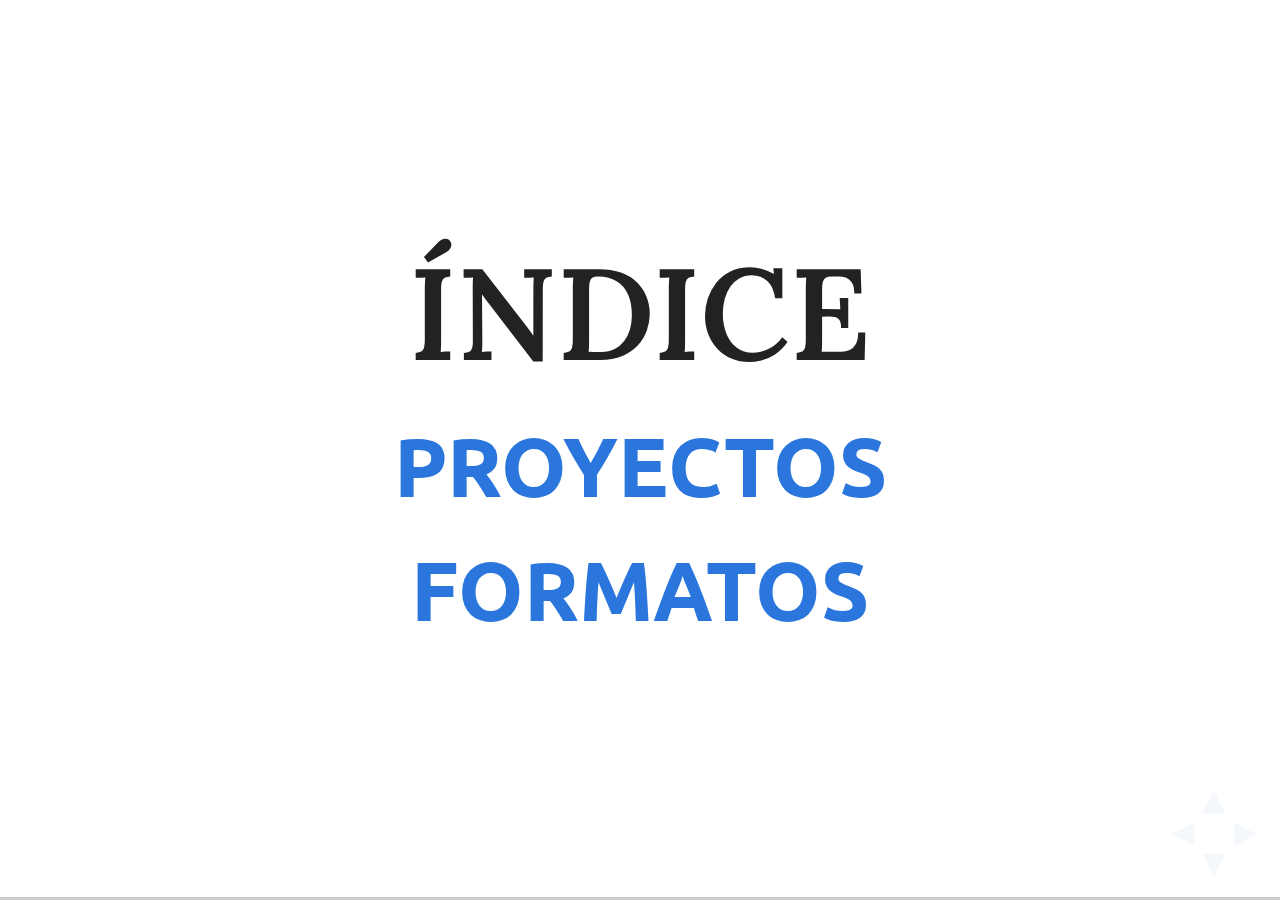
<file: docs/index.html>
<!doctype html>
<html>
  <head>
    <meta charset="utf-8">
    <meta name="viewport" content="width=device-width, initial-scale=1.0, maximum-scale=1.0, user-scalable=no">
    
    <title>Extrayendo datos</title>
    
    <link rel="stylesheet" href="css/reveal.css">
    <link rel="stylesheet" href="css/theme/white.css">
    
    <!-- Theme used for syntax highlighting of code -->
    <link rel="stylesheet" href="lib/css/zenburn.css">
    
    <!-- Printing and PDF exports -->
    <script>
     var link = document.createElement( 'link' );
     link.rel = 'stylesheet';
     link.type = 'text/css';
     link.href = window.location.search.match( /print-pdf/gi ) ? 'css/print/pdf.css' : 'css/print/paper.css';
     document.getElementsByTagName( 'head' )[0].appendChild( link );
    </script>
  </head>
  <body>
    <div class="reveal">
      <div class="slides">
	<section><h1>Índice</h1>
	  <h2><a href='proyectos.html'>Proyectos</a></h2>
	  <h2><a href='formatos.html'>Formatos</a></h2>
	</section>
      </div>
    </div>
    
    <script src="lib/js/head.min.js"></script>
    <script src="js/reveal.js"></script>
    
    <script>
     // More info about config & dependencies:
     // - https://github.com/hakimel/reveal.js#configuration
     // - https://github.com/hakimel/reveal.js#dependencies
     Reveal.initialize({
       dependencies: [
	 { src: 'plugin/notes/notes.js', async: true },
	 { src: 'plugin/highlight/highlight.js', async: true, callback: function() { hljs.initHighlightingOnLoad(); } }
       ]
     });
    </script>
  </body>
</html>
</file>
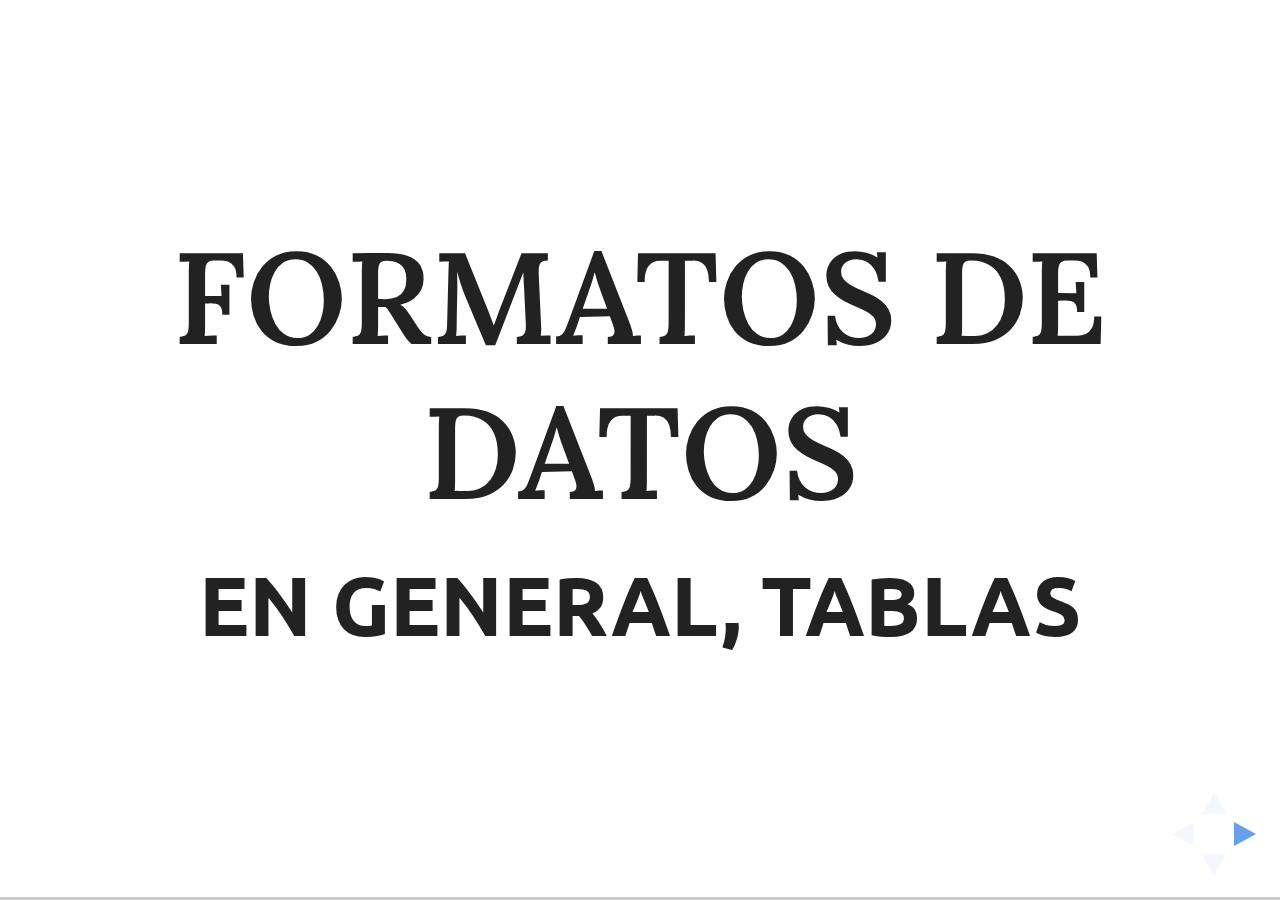
<file: docs/formatos.html>
<!doctype html>
<html>
  <head>
    <meta charset="utf-8">
    <meta name="viewport" content="width=device-width, initial-scale=1.0, maximum-scale=1.0, user-scalable=no">
    
    <title>Formatos y cómo entenderlos</title>
    
    <link rel="stylesheet" href="css/reveal.css">
    <link rel="stylesheet" href="css/theme/white.css">
    
    <!-- Theme used for syntax highlighting of code -->
    <link rel="stylesheet" href="lib/css/zenburn.css">
    
    <!-- Printing and PDF exports -->
    <script>
     var link = document.createElement( 'link' );
     link.rel = 'stylesheet';
     link.type = 'text/css';
     link.href = window.location.search.match( /print-pdf/gi ) ? 'css/print/pdf.css' : 'css/print/paper.css';
     document.getElementsByTagName( 'head' )[0].appendChild( link );
    </script>
  </head>
  <body>
    <div class="reveal">
      <div class="slides">
	<section><h1>Formatos de datos</h1>
	  <h2>En general, tablas</h2>
	</section>
	
	<section><h1>Formatos <em>de programa</em>
	  <h2 class='fragment'>Excel, LibreOffice Calc</h2>
	  <h2 class='fragment'>Ubicuos pero difíciles de automatizar</h2>
	</section>

	<section><h1>Formatos <em>abiertos</em></h1>
	  <h2 class='fragment'>Generalizados en portales de datos
	    abiertos</h2>
	  <h2 class='fragment'>Fáciles de automatizar</h2>
	</section>

	<section><h1>Valores separados por cosas</h1>
	  <h2 class='fragment'>CSV, TSV</h2>
	  <h2 class='fragment'>Para datos estructurados</h2>
	</section>

	<section><h1><a
	href='http://datos.madrid.es/egob/catalogo/202625-0-aparcamientos-publicos.csv'>Aparcamientos
	  públicos Madrid</a>
	</h1></section>

      </div>
    </div>
    
    <script src="lib/js/head.min.js"></script>
    <script src="js/reveal.js"></script>
    
    <script>
     // More info about config & dependencies:
     // - https://github.com/hakimel/reveal.js#configuration
     // - https://github.com/hakimel/reveal.js#dependencies
     Reveal.initialize({
       dependencies: [
	 { src: 'plugin/notes/notes.js', async: true },
	 { src: 'plugin/highlight/highlight.js', async: true, callback: function() { hljs.initHighlightingOnLoad(); } }
       ]
     });
    </script>
  </body>
</html>
</file>
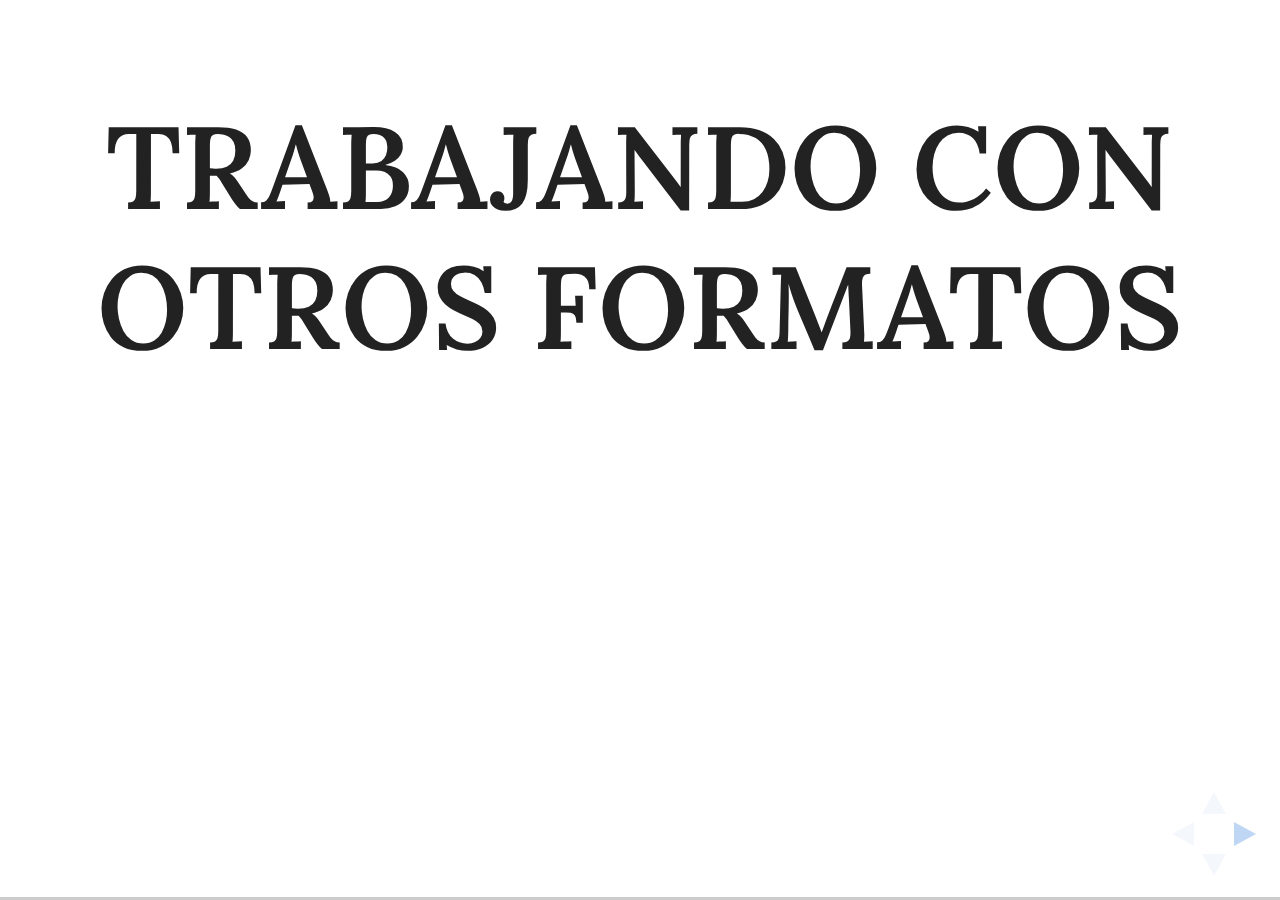
<file: docs/procesando.html>
<!doctype html>
<html>
  <head>
    <meta charset="utf-8">
    <meta name="viewport" content="width=device-width, initial-scale=1.0, maximum-scale=1.0, user-scalable=no">
    
    <title>Procesando información (casi siempre) usando Python</title>
    
    <link rel="stylesheet" href="css/reveal.css">
    <link rel="stylesheet" href="css/theme/white.css">
    
    <!-- Theme used for syntax highlighting of code -->
    <link rel="stylesheet" href="lib/css/zenburn.css">
    
    <!-- Printing and PDF exports -->
    <script>
     var link = document.createElement( 'link' );
     link.rel = 'stylesheet';
     link.type = 'text/css';
     link.href = window.location.search.match( /print-pdf/gi ) ? 'css/print/pdf.css' : 'css/print/paper.css';
     document.getElementsByTagName( 'head' )[0].appendChild( link );
    </script>
  </head>
  <body>
    
    <div class="reveal">
      <div class="slides">

	<section><h1>Trabajando con otros formatos</h1>
	  
	  <h2 class='fragment'>Los programas trabajan mejor con texto</h2>
	  <h2 class='fragment'>Lo más fácil: exportar a CSV o TXT</h2>
	</section>

	<section><h1>Los horribles PDFs</h1>
	  <h2 class='fragment'>Buscar información por otro lado es a veces lo mejor</h2>
	</section>
	    
	<section><h1>Extrayendo información</h1>

	  <pre><code>def mis_columnas( fila ):
    cifras = re.findall( r"(\d+)", fila['organization']['organization-desc'])
    return [fila['title'],fila['address']['postal-code'],
            fila['organization']['accesibility'],
            fila['location']['latitude'],fila['location']['longitude'],
              cifras[0], cifras[1],int(cifras[0])/int(cifras[1])]
	  </code></pre>
	  <aside class='notes'>Aunque muchas estas cosas se pueden hacer fácilmente usando una hoja de cálculo, programar permite que sean repetibles, automáticas, y sobre todo que se puedan hacer a la vez que se extrae información. En este caso una simple división nos permite averiguar cuál es la relación entre plazas residenciales y generales, y ver que en algunos casos la relación es muy baja.</aside>
	</section>

	<section data-background='img/ratio.png' alt='ratio en CartoDB'>
	</section>

	<section><h1><strong>Ejercicio</strong></h1>
	  <h2>Sobre el proyecto de datos que se ha elegido, extraer relaciones entre columnas o calcular acumulados por categoría.</h2>
	</section>

	<section><h1>Cuando los datos no están exactamente como los necesitas</h1>

	  <img src='img/coordenadas.png' alt='Excel con coordenadas'>
	</section>

	<section><h1>Conversión a <a href='https://github.com/JJ/extrayendo-datos/blob/master/scripts/estaciones-a-utm.py'>UTM</a> de decimal</h1>
	  <pre><code>def decimal( cifras ):
    if ( len(cifras) < 4 ):
        cifras.append( 0 )
        return float(cifras[0])
	    +float(cifras[1])/60
	    +float("{cifras[2]}.{cifras[3]}".format(**locals()))/3600
	</code></pre>
	</section>

	<section data-background='img/estaciones.png' alt='resultado en Fusion tables'>
	</section>
	
	<section><h1>Texto: siempre hay que procesarlo</h1>
	  
	  <h2 class='fragment'>Columnas fijas</h2>
	  <h2 class='fragment'>Texto semiestructurado</h2>
	    
	  <aside class='notes'>Cuando el formato es texto, siempre hay que buscar la forma de extraer la información. Generalmente viene con algún documento que explica cómo se extrae esa información.</aside>
	</section>

	<section><h1><a href='http://www.mambiente.munimadrid.es/opendata/horario.txt'>Calidad del aire en Madrid</a></h1>
	  <pre>28,079,004,01,38,02,2017,10,25,00005,V,00004,V,00004,V,00003,V,00002,V,00003,V,00003,V,00006,V,00009,V,00000,N,00000,N,00000,N,00000,N,00000,N,00000,N,00000,N,00000,N,00000,N,00000,N,00000,N,00000,N,00000,N,00000,N,00000,N
28,079,004,06,48,02,2017,10,25,000.8,V,000.7,V,000.6,V,000.5,V,000.4,V,000.4,V,000.4,V,000.7,V,000.9,V,00000,N,00000,N,00000,N,00000,N,00000,N,00000,N,00000,N,00000,N,00000,N,00000,N,00000,N,00000,N,00000,N,00000,N,00000,N
28,079,004,07,08,02,2017,10,25,00119,V,00103,V,00098,V,00070,V,00049,V,00060,V,00062,V,00145,V,00230,V,00000,N,00000,N,00000,N,00000,N,00000,N,00000,N,00000,N,00000,N,00000,N,00000,N,00000,N,00000,N,00000,N,00000,N,00000,N
28,079,004,08,08,02,2017,10,25,00077,V,00065,V,00055,V,00048,V,00044,V,00037,V,00041,V,00061,V,00083,V,00000,N,00000,N,00000,N,00000,N,00000,N,00000,N,00000,N,00000,N,00000,N,00000,N,00000,N,00000,N,00000,N,00000,N,00000,N
	    28,079,004,12,08,02,2017,10,25,00259,V,00223,V,00205,V,00155,V,00118,V,00129,V,00136,V,00283,V,00436,V,00000,N,00000,N,00000,N,00000,N,00000,N,00000,N,00000,N,00000,N,00000,N,00000,N,00000,N,00000,N,00000,N,00000,N,00000,N
	  </pre>
	  <h2 class='fragment'>Sin cabecera, ni estructura...</h2>
	</section>

	<section><h1>¿ <a href='https://github.com/JJ/extrayendo-datos/blob/master/scripts/no2.py'>Podrá Python</a> con esto?</h1>
	  <pre><code>medidas = requests.get('http://www.mambiente.munimadrid.es/opendata/horario.txt').text.split("\n")
datos_no2 = []
for medida in medidas:
    if medida: 
        datos = medida.split(",")
        if datos[3] == "08": # Entonces es NO2
            lecturas = datos[9:]
            for index, val in enumerate(lecturas):
                if index % 2 == 0 and float(val) > 0:
                    esta = estaciones_dict[str(int(datos[2]))]
                    hora = "{0:02d}:00:00".format(int(index/2))
                    datos_no2.append( [esta['nombre'],esta['long'],
                      esta['lat'],hora,float(val)])
	  </code></pre>

	  <aside class='notes'>Para ello hay que leerse la explicación
      que dice cómo está organizado todo. En una fila están las
      mediciones de un sensor durante todo el día. El código está en
      el tercer apartado detrás de la coma. Aparte, hemos tenido que
      usar el programa anterior para convertir los códigos en
      coordenadas decimales y nombres de estaciones... Finalmente, con
      esto convertimos algo espantoso en algo que podemos representar
	    fácilmente, e incluso animar.</aside>
	</section>

	<section><a href='visualizar.html'>Visualizando</a></section>
	
	
      </div>
    </div>
    
    <script src="lib/js/head.min.js"></script>
    <script src="js/reveal.js"></script>
    
    <script>
     // More info about config & dependencies:
     // - https://github.com/hakimel/reveal.js#configuration
     // - https://github.com/hakimel/reveal.js#dependencies
     Reveal.initialize({
     history: true,
     width: '90%',
       dependencies: [
	 { src: 'plugin/notes/notes.js', async: true },
	 { src: 'plugin/highlight/highlight.js', async: true, callback: function() { hljs.initHighlightingOnLoad(); } }
       ]
     });
    </script>
  </body>
</html>
</file>
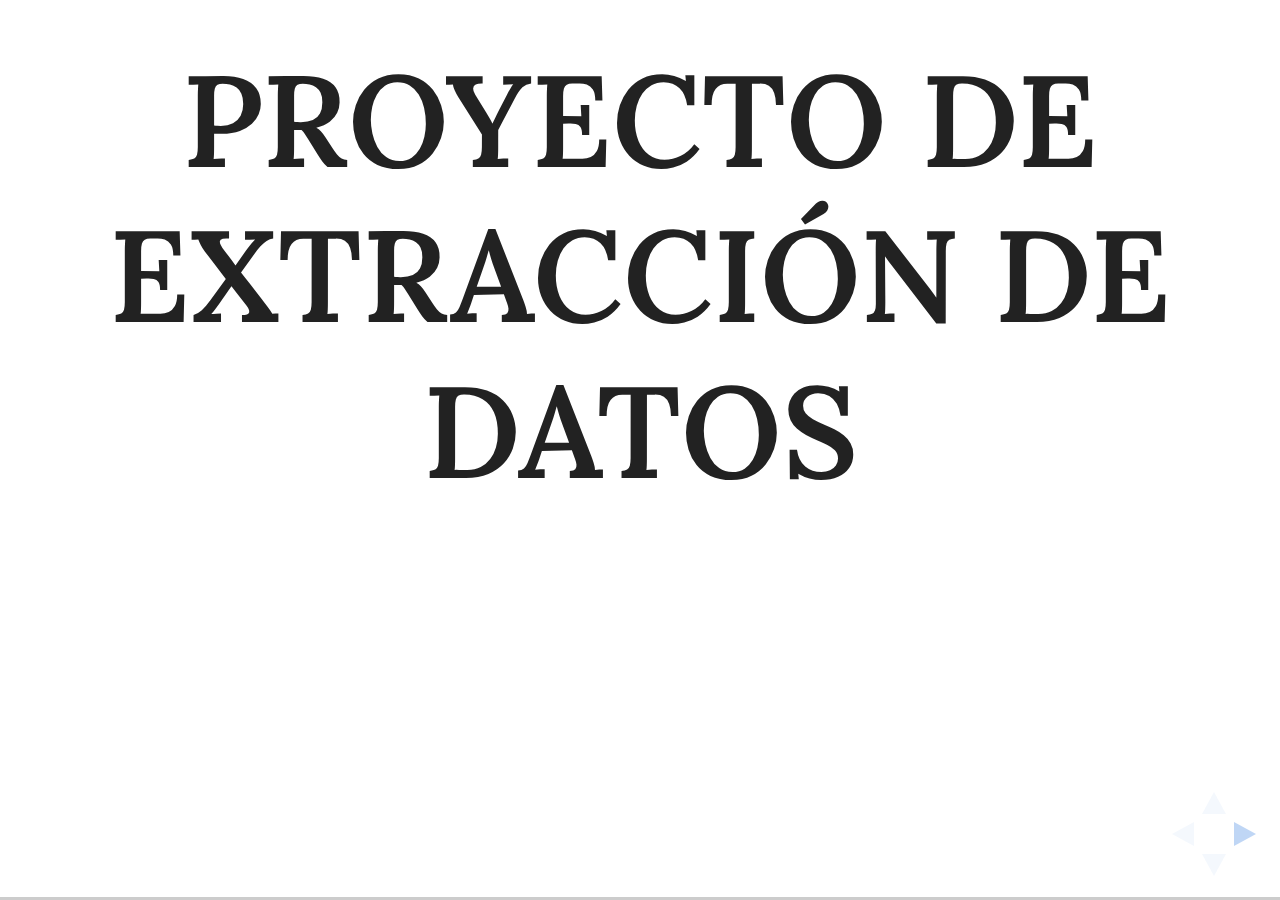
<file: docs/proyecto.html>
<!doctype html>
<html>
  <head>
    <meta charset="utf-8">
    <meta name="viewport" content="width=device-width, initial-scale=1.0, maximum-scale=1.0, user-scalable=no">
    
    <title>Extrayendo datos</title>
    
    <link rel="stylesheet" href="css/reveal.css">
    <link rel="stylesheet" href="css/extra.css">
    <link rel="stylesheet" href="css/theme/white.css">
    
    <!-- Theme used for syntax highlighting of code -->
    <link rel="stylesheet" href="lib/css/zenburn.css">
    
    <!-- Printing and PDF exports -->
    <script>
     var link = document.createElement( 'link' );
     link.rel = 'stylesheet';
     link.type = 'text/css';
     link.href = window.location.search.match( /print-pdf/gi ) ? 'css/print/pdf.css' : 'css/print/paper.css';
     document.getElementsByTagName( 'head' )[0].appendChild( link );
    </script>
  </head>
  <body>
    <div class="reveal">
      <div class="slides">
	<section><h1>Proyecto de extracción de datos</h1>
	  <h2 class='fragment'>Automatización</h2>
	  <h2 class='fragment'>Planificación</h2>
	  <h2 class='fragment'>Colaboración</h2>
	</section>

	<section><h1>Decide qué quieres contar</h1>
	  <h2 class='fragment'>Busca los datos</h2>
	  <h2 class='fragment'>Procésalos/ponlos en un
	    mapa/visualízalos</h2>
	  <h2 class='fragment'>Busca patrones existentes/huecos/relaciones</h2>
	  <h2 class='fragment'>Cuenta una historia</h2>
	</section>

	<section><h1>Trabaja colaborativamente usando
	  <code>git</code></h1>
	  <h2 class='fragment'>Cuenta en <a
	    href='http://github.com/'>GitHub</a></h2>
	  <h2 class='fragment'>Descarga <a
	  href='https://desktop.github.com/'>cliente</a> para
	    cualquier sistema operativo</h2>
	  <h2 class='fragment'>Instalar y configurar el cliente con la
	    cuenta creada</h2>
	</section>

	<section><h1>Hablemos de licencias</h1>
	  <h2 class='fragment'>En un repositorio público, lo mejor es
	    hacerlas explícitas</h2>
	</section>

	<section><h1>Markdown es el lenguaje de los proyectos</h1>
	</section>
	<section>
	  <h1>Ejercicio</h1>

	  <h2>Copiar (<em>fork</em>) <a
	  href='https://github.com/sarahcnyt/data-journalism'>materiales
	  de periodismo de datos y examinar lo que hay, corrigiendo
	    algún error en nuestra copia.</a></h2>
	</section>

	<section>
	  <h1>Creamos nuestro proyecto en github</h1>

	  <h2>Descarga local</h2>
	  <pre><code>git clone [nuestro proyecto]</code></pre>
	</section>

	<section>
	  <h1>Organizando el proyecto en GitHub</h1>
	  <h2 class='fragment'><em>Ejercicio</em>: Creación de las tarjetas</h2>
	</section>

	<section><h1>Edición del README.md para describir las fuentes
	  del proyecto</h1>
	  <h2 class='fragment'>Y añadir un programa que las
	    descargue</h2>
	  <pre><code>git commit -am "Añade fuentes"</code></pre>
	</section>

	<section><h1>Añadir fichero de datos</h1>
	  <pre><code>git add ficherodedatos.csv</code></pre>
	</section>

	<section><h1>Actualizar tareas en el panel</h1></section>

	<section><h1>Actualizar fichero remoto</h1>
	  <pre><code>git push</code></pre>
	</section>

	<section><h1>Trabajemos con los ficheros</h1></section>
      </div>
    </div>
    
    <script src="lib/js/head.min.js"></script>
    <script src="js/reveal.js"></script>
    
    <script>
     // More info about config & dependencies:
     // - https://github.com/hakimel/reveal.js#configuration
     // - https://github.com/hakimel/reveal.js#dependencies
     Reveal.initialize({
       dependencies: [
	 { src: 'plugin/notes/notes.js', async: true },
	 { src: 'plugin/highlight/highlight.js', async: true, callback: function() { hljs.initHighlightingOnLoad(); } }
       ]
     });
    </script>
  </body>
</html>
</file>
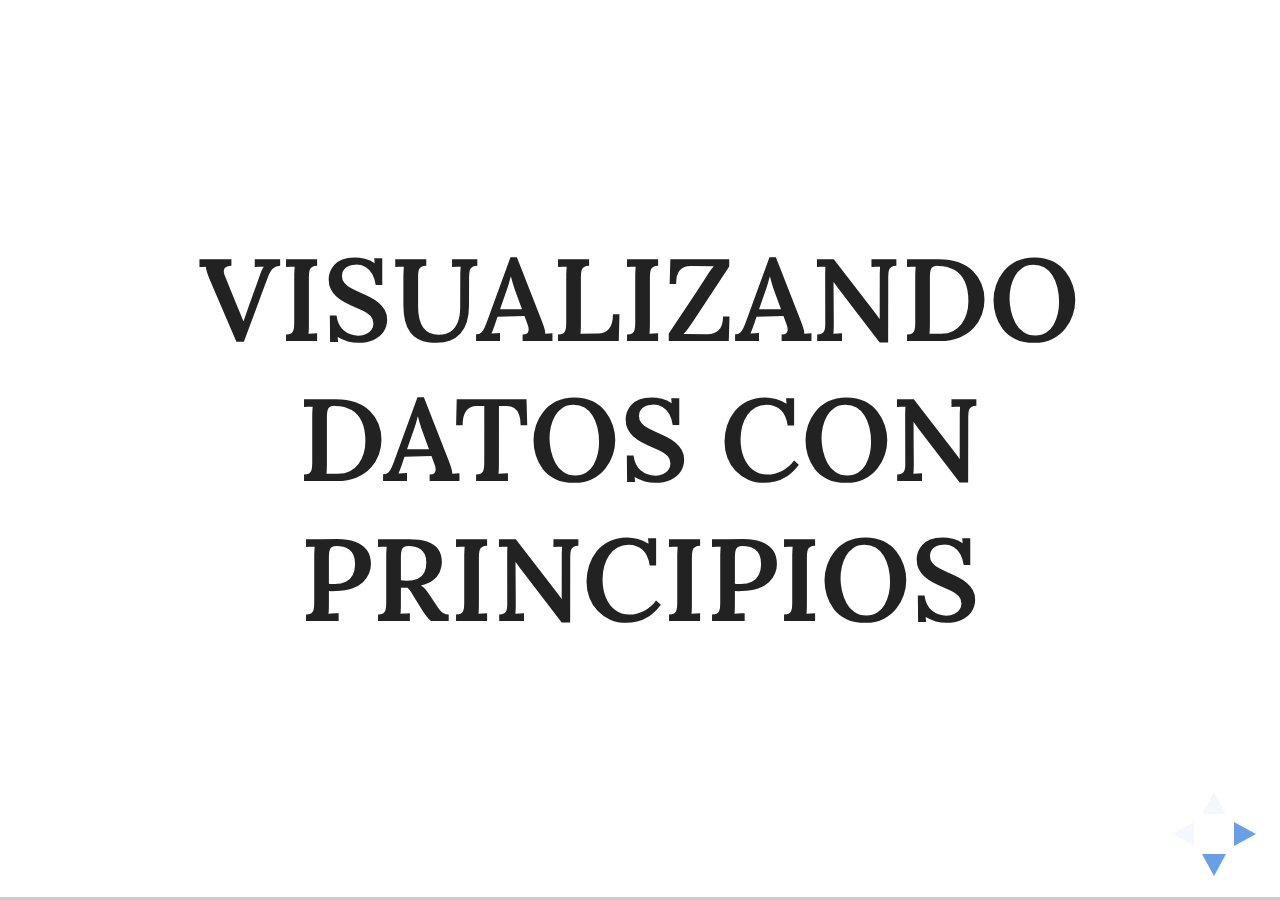
<file: docs/visualizando.html>
<!doctype html>
<html>
  <head>
    <meta charset="utf-8">
    <meta name="viewport" content="width=device-width, initial-scale=1.0, maximum-scale=1.0, user-scalable=no">
    
    <title>Procesando información (casi siempre) usando Python</title>
    
    <link rel="stylesheet" href="css/reveal.css">
    <link rel="stylesheet" href="css/theme/white.css">
    
    <!-- Theme used for syntax highlighting of code -->
    <link rel="stylesheet" href="lib/css/zenburn.css">
    
    <!-- Printing and PDF exports -->
    <script>
     var link = document.createElement( 'link' );
     link.rel = 'stylesheet';
     link.type = 'text/css';
     link.href = window.location.search.match( /print-pdf/gi ) ? 'css/print/pdf.css' : 'css/print/paper.css';
     document.getElementsByTagName( 'head' )[0].appendChild( link );
    </script>
  </head>
  <body>
    
    <div class="reveal">
      <div class="slides">

	<section>
	  
	    <section><h1>Visualizando datos con principios</h1></section>
	    
	    <section>
	      <h1>Tufte: <a href='http://thedoublethink.com/2009/08/tufte%E2%80%99s-principles-for-visualizing-quantitative-information/'>principios para visualización de datos</a></h1>
	      
	      <aside class='notes'>Propuesto a principios de los 80. Y todavía están vigentes y cada vez
		se toman más en
		serio. En <a href='http://www2.cs.uregina.ca/~rbm/cs100/notes/spreadsheets/tufte_paper.html'>este
		  artículo</a> muestran también una serie de principios,
		más extensivamente. Este <a href='https://porganized.com/2012/10/02/the-visual-display-of-quantitative-information/'>artículo</a> muestra algunos ejemplos.</aside>
	    </section>
	    
	    <section>
	      <h1>Integridad</h1>
	      <aside class='notes'>La <a href='http://www.albertsuckow.com/tuftes-principles-graphical-integrity/'>integridad</a> es más un principio rector para el resto de las máximas de las que habla Tufte y se refiere a que se deben representar los datos de forma íntegra, pero también a que los datos y su relación deben estar en la misma proporción que en la realidad.</aside>
	    </section>
	    
	    <section>
	      <h1>Tasa datos/tinta alta</h1>
	      <aside class='notes'>El <a href='http://www.infovis-wiki.net/index.php/Data-Ink_Ratio'>Data-Ink ratio</a> se refiere a la relación entre la "tinta" o "non-background pixels" totales y el resto de lo que hay en el gráfico: etiquetas, ejes, ese tipo de cosas. Maximizarla implica eliminar todo lo que es superfluo, dejando sólo la información que se quiere transmitir.</aside>
	    </section>
	    
	    <section>
	      <h1>Eliminación de <em>basura</em>
	      </h1>

	      <aside class='notes'>Está en relación con la anterior: <a href='http://www.infovis-wiki.net/index.php?title=Chart_Junk'>charjunk es todo aquello que no codifica la información en el gráfico</a>: sombreados, ticks de los ejes, flechas... Eliminarlo contribuye a la tasa alta que se pide en el anterior.</aside>
	    </section>
	    
	    <section><h1>Alta densidad de datos.</h1>
	      <aside class='notes'>Este principio resume los dos anteriores, más el hecho de que, por encima de cualquier otra consideración, <a href='http://ux.stackexchange.com/questions/25969/tuftes-data-density-readability-and-comparison'>hay que mostrar los datos</a>. </aside>
	    </section>

	</section> <!-- termina intro -->

	
	<section><h1>Lo más simple es lo más efectivo</h1>
	  
	  <h2>Usemos Google Spreadsheet con <a
	    href='https://github.com/JJ/extrayendo-datos/blob/master/data/no2-madrid-ahora.csv'>fichero
	    NO2</a></h2>
	  <h3 class='fragment'>Uso de comas en vez de ;</h3>
	</section>

	<section><h1>No está <a href='https://docs.google.com/spreadsheets/d/1HT08iRVLlPBq3nLqfwDOG1xE9Fze5un0JczYnWSUDm4/edit?usp=sharing'>mal</a></h1>
	
	  <img src='img/spreadsheet.png' alt='Excel con coordenadas'>
	</section>

	<section><h1>O podemos usar <a
	  href='https://datawrapper.de'>DataWrapper</a></h1>
	  <img src='img/datawrapper.png' alt='data wrapper con
	       aparcamientos'>
	</section>

	
	<section><h1>Pero a veces no es satisfactorio</h1>
	  <h2 class='fragment'>Volver a la programación</h2>
	</section>

	<section><h1><strong>Ejercicio</strong>: Utilizar cualquier
	presentación de datos que funcione con el proyecto elegido.</h1>
	</section>
      </div>
    </div>
    
    <script src="lib/js/head.min.js"></script>
    <script src="js/reveal.js"></script>
    
    <script>
     // More info about config & dependencies:
     // - https://github.com/hakimel/reveal.js#configuration
     // - https://github.com/hakimel/reveal.js#dependencies
     Reveal.initialize({
     history: true,
     width: '90%',
       dependencies: [
	 { src: 'plugin/notes/notes.js', async: true },
	 { src: 'plugin/highlight/highlight.js', async: true, callback: function() { hljs.initHighlightingOnLoad(); } }
       ]
     });
    </script>
  </body>
</html>
</file>
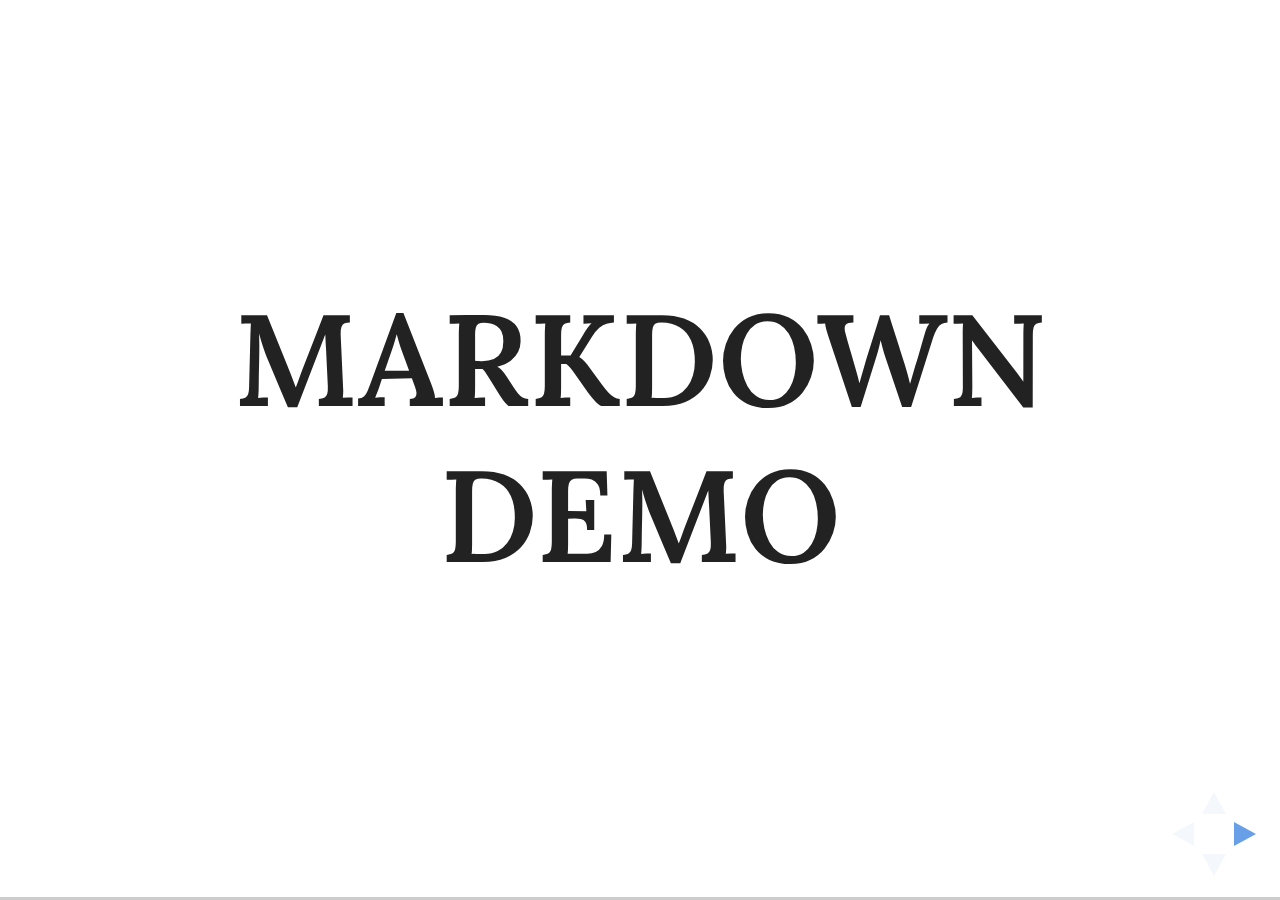
<file: docs/plugin/markdown/example.html>
<!doctype html>
<html lang="en">

	<head>
		<meta charset="utf-8">

		<title>reveal.js - Markdown Demo</title>

		<link rel="stylesheet" href="../../css/reveal.css">
		<link rel="stylesheet" href="../../css/theme/white.css" id="theme">

        <link rel="stylesheet" href="../../lib/css/zenburn.css">
	</head>

	<body>

		<div class="reveal">

			<div class="slides">

                <!-- Use external markdown resource, separate slides by three newlines; vertical slides by two newlines -->
                <section data-markdown="example.md" data-separator="^\n\n\n" data-separator-vertical="^\n\n"></section>

                <!-- Slides are separated by three dashes (quick 'n dirty regular expression) -->
                <section data-markdown data-separator="---">
                    <script type="text/template">
                        ## Demo 1
                        Slide 1
                        ---
                        ## Demo 1
                        Slide 2
                        ---
                        ## Demo 1
                        Slide 3
                    </script>
                </section>

                <!-- Slides are separated by newline + three dashes + newline, vertical slides identical but two dashes -->
                <section data-markdown data-separator="^\n---\n$" data-separator-vertical="^\n--\n$">
                    <script type="text/template">
                        ## Demo 2
                        Slide 1.1

                        --

                        ## Demo 2
                        Slide 1.2

                        ---

                        ## Demo 2
                        Slide 2
                    </script>
                </section>

                <!-- No "extra" slides, since there are no separators defined (so they'll become horizontal rulers) -->
                <section data-markdown>
                    <script type="text/template">
                        A

                        ---

                        B

                        ---

                        C
                    </script>
                </section>

                <!-- Slide attributes -->
                <section data-markdown>
                    <script type="text/template">
                        <!-- .slide: data-background="#000000" -->
                        ## Slide attributes
                    </script>
                </section>

                <!-- Element attributes -->
                <section data-markdown>
                    <script type="text/template">
                        ## Element attributes
                        - Item 1 <!-- .element: class="fragment" data-fragment-index="2" -->
                        - Item 2 <!-- .element: class="fragment" data-fragment-index="1" -->
                    </script>
                </section>

                <!-- Code -->
                <section data-markdown>
                    <script type="text/template">
                        ```php
                        public function foo()
                        {
                            $foo = array(
                                'bar' => 'bar'
                            )
                        }
                        ```
                    </script>
                </section>

            </div>
		</div>

		<script src="../../lib/js/head.min.js"></script>
		<script src="../../js/reveal.js"></script>

		<script>

			Reveal.initialize({
				controls: true,
				progress: true,
				history: true,
				center: true,

				// Optional libraries used to extend on reveal.js
				dependencies: [
					{ src: '../../lib/js/classList.js', condition: function() { return !document.body.classList; } },
					{ src: 'marked.js', condition: function() { return !!document.querySelector( '[data-markdown]' ); } },
                    { src: 'markdown.js', condition: function() { return !!document.querySelector( '[data-markdown]' ); } },
                    { src: '../highlight/highlight.js', async: true, callback: function() { hljs.initHighlightingOnLoad(); } },
					{ src: '../notes/notes.js' }
				]
			});

		</script>

	</body>
</html>
</file>
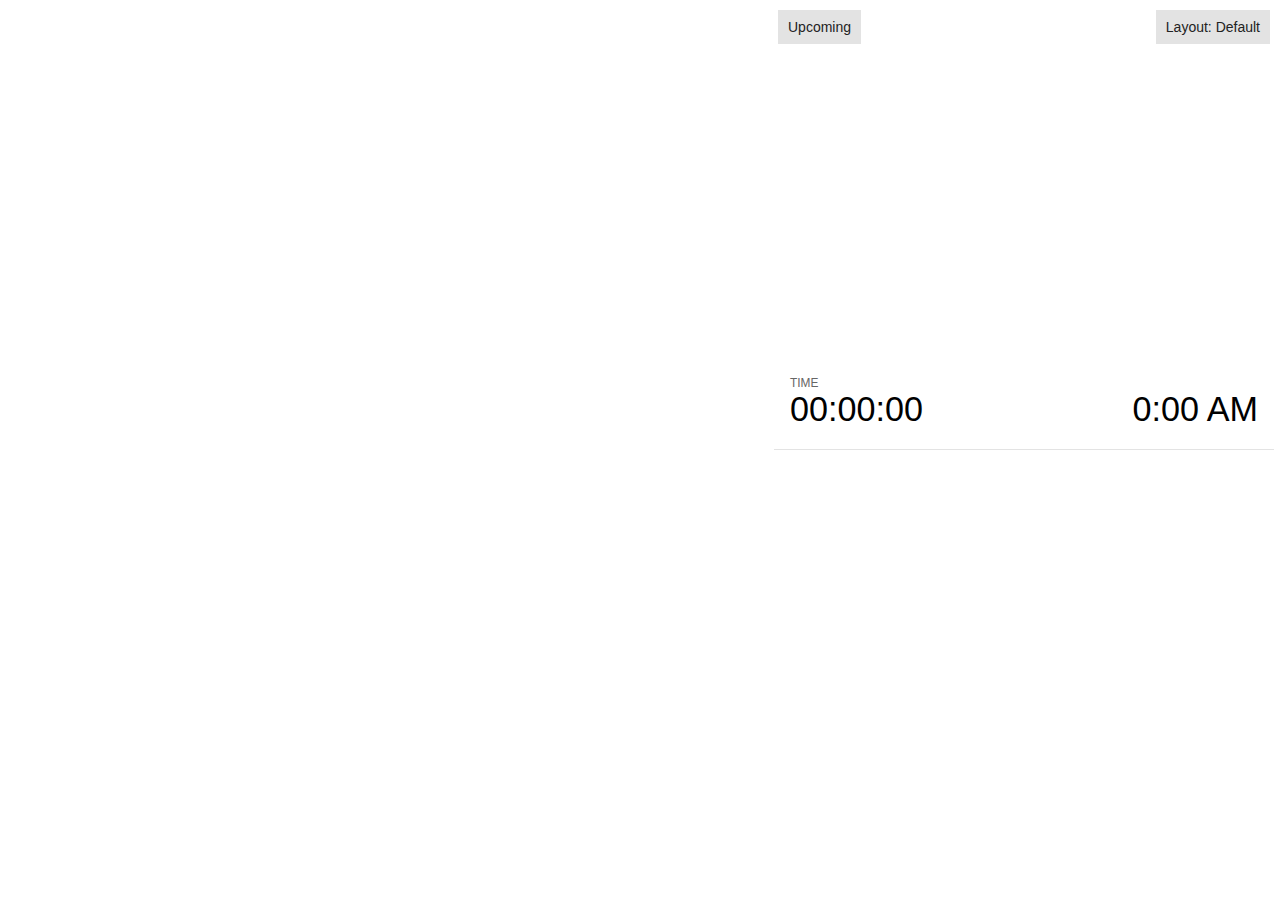
<file: docs/plugin/notes/notes.html>
<!doctype html>
<html lang="en">
	<head>
		<meta charset="utf-8">

		<title>reveal.js - Slide Notes</title>

		<style>
			body {
				font-family: Helvetica;
				font-size: 18px;
			}

			#current-slide,
			#upcoming-slide,
			#speaker-controls {
				padding: 6px;
				box-sizing: border-box;
				-moz-box-sizing: border-box;
			}

			#current-slide iframe,
			#upcoming-slide iframe {
				width: 100%;
				height: 100%;
				border: 1px solid #ddd;
			}

			#current-slide .label,
			#upcoming-slide .label {
				position: absolute;
				top: 10px;
				left: 10px;
				z-index: 2;
			}

			.overlay-element {
				height: 34px;
				line-height: 34px;
				padding: 0 10px;
				text-shadow: none;
				background: rgba( 220, 220, 220, 0.8 );
				color: #222;
				font-size: 14px;
			}

			.overlay-element.interactive:hover {
				background: rgba( 220, 220, 220, 1 );
			}

			#current-slide {
				position: absolute;
				width: 60%;
				height: 100%;
				top: 0;
				left: 0;
				padding-right: 0;
			}

			#upcoming-slide {
				position: absolute;
				width: 40%;
				height: 40%;
				right: 0;
				top: 0;
			}

			/* Speaker controls */
			#speaker-controls {
				position: absolute;
				top: 40%;
				right: 0;
				width: 40%;
				height: 60%;
				overflow: auto;
				font-size: 18px;
			}

				.speaker-controls-time.hidden,
				.speaker-controls-notes.hidden {
					display: none;
				}

				.speaker-controls-time .label,
				.speaker-controls-pace .label,
				.speaker-controls-notes .label {
					text-transform: uppercase;
					font-weight: normal;
					font-size: 0.66em;
					color: #666;
					margin: 0;
				}

				.speaker-controls-time, .speaker-controls-pace {
					border-bottom: 1px solid rgba( 200, 200, 200, 0.5 );
					margin-bottom: 10px;
					padding: 10px 16px;
					padding-bottom: 20px;
					cursor: pointer;
				}

				.speaker-controls-time .reset-button {
					opacity: 0;
					float: right;
					color: #666;
					text-decoration: none;
				}
				.speaker-controls-time:hover .reset-button {
					opacity: 1;
				}

				.speaker-controls-time .timer,
				.speaker-controls-time .clock {
					width: 50%;
				}

				.speaker-controls-time .timer,
				.speaker-controls-time .clock,
				.speaker-controls-time .pacing .hours-value,
				.speaker-controls-time .pacing .minutes-value,
				.speaker-controls-time .pacing .seconds-value {
					font-size: 1.9em;
				}

				.speaker-controls-time .timer {
					float: left;
				}

				.speaker-controls-time .clock {
					float: right;
					text-align: right;
				}

				.speaker-controls-time span.mute {
					opacity: 0.3;
				}

				.speaker-controls-time .pacing-title {
					margin-top: 5px;
				}

				.speaker-controls-time .pacing.ahead {
					color: blue;
				}

				.speaker-controls-time .pacing.on-track {
					color: green;
				}

				.speaker-controls-time .pacing.behind {
					color: red;
				}

				.speaker-controls-notes {
					padding: 10px 16px;
				}

				.speaker-controls-notes .value {
					margin-top: 5px;
					line-height: 1.4;
					font-size: 1.2em;
				}

			/* Layout selector */
			#speaker-layout {
				position: absolute;
				top: 10px;
				right: 10px;
				color: #222;
				z-index: 10;
			}
				#speaker-layout select {
					position: absolute;
					width: 100%;
					height: 100%;
					top: 0;
					left: 0;
					border: 0;
					box-shadow: 0;
					cursor: pointer;
					opacity: 0;

					font-size: 1em;
					background-color: transparent;

					-moz-appearance: none;
					-webkit-appearance: none;
					-webkit-tap-highlight-color: rgba(0, 0, 0, 0);
				}

				#speaker-layout select:focus {
					outline: none;
					box-shadow: none;
				}

			.clear {
				clear: both;
			}

			/* Speaker layout: Wide */
			body[data-speaker-layout="wide"] #current-slide,
			body[data-speaker-layout="wide"] #upcoming-slide {
				width: 50%;
				height: 45%;
				padding: 6px;
			}

			body[data-speaker-layout="wide"] #current-slide {
				top: 0;
				left: 0;
			}

			body[data-speaker-layout="wide"] #upcoming-slide {
				top: 0;
				left: 50%;
			}

			body[data-speaker-layout="wide"] #speaker-controls {
				top: 45%;
				left: 0;
				width: 100%;
				height: 50%;
				font-size: 1.25em;
			}

			/* Speaker layout: Tall */
			body[data-speaker-layout="tall"] #current-slide,
			body[data-speaker-layout="tall"] #upcoming-slide {
				width: 45%;
				height: 50%;
				padding: 6px;
			}

			body[data-speaker-layout="tall"] #current-slide {
				top: 0;
				left: 0;
			}

			body[data-speaker-layout="tall"] #upcoming-slide {
				top: 50%;
				left: 0;
			}

			body[data-speaker-layout="tall"] #speaker-controls {
				padding-top: 40px;
				top: 0;
				left: 45%;
				width: 55%;
				height: 100%;
				font-size: 1.25em;
			}

			/* Speaker layout: Notes only */
			body[data-speaker-layout="notes-only"] #current-slide,
			body[data-speaker-layout="notes-only"] #upcoming-slide {
				display: none;
			}

			body[data-speaker-layout="notes-only"] #speaker-controls {
				padding-top: 40px;
				top: 0;
				left: 0;
				width: 100%;
				height: 100%;
				font-size: 1.25em;
			}

			@media screen and (max-width: 1080px) {
				body[data-speaker-layout="default"] #speaker-controls {
					font-size: 16px;
				}
			}

			@media screen and (max-width: 900px) {
				body[data-speaker-layout="default"] #speaker-controls {
					font-size: 14px;
				}
			}

			@media screen and (max-width: 800px) {
				body[data-speaker-layout="default"] #speaker-controls {
					font-size: 12px;
				}
			}

		</style>
	</head>

	<body>

		<div id="current-slide"></div>
		<div id="upcoming-slide"><span class="overlay-element label">Upcoming</span></div>
		<div id="speaker-controls">
			<div class="speaker-controls-time">
				<h4 class="label">Time <span class="reset-button">Click to Reset</span></h4>
				<div class="clock">
					<span class="clock-value">0:00 AM</span>
				</div>
				<div class="timer">
					<span class="hours-value">00</span><span class="minutes-value">:00</span><span class="seconds-value">:00</span>
				</div>
				<div class="clear"></div>

				<h4 class="label pacing-title" style="display: none">Pacing – Time to finish current slide</h4>
				<div class="pacing" style="display: none">
					<span class="hours-value">00</span><span class="minutes-value">:00</span><span class="seconds-value">:00</span>
				</div>
			</div>

			<div class="speaker-controls-notes hidden">
				<h4 class="label">Notes</h4>
				<div class="value"></div>
			</div>
		</div>
		<div id="speaker-layout" class="overlay-element interactive">
			<span class="speaker-layout-label"></span>
			<select class="speaker-layout-dropdown"></select>
		</div>

		<script src="../../plugin/markdown/marked.js"></script>
		<script>

			(function() {

				var notes,
					notesValue,
					currentState,
					currentSlide,
					upcomingSlide,
					layoutLabel,
					layoutDropdown,
					connected = false;

				var SPEAKER_LAYOUTS = {
					'default': 'Default',
					'wide': 'Wide',
					'tall': 'Tall',
					'notes-only': 'Notes only'
				};

				setupLayout();

				window.addEventListener( 'message', function( event ) {

					var data = JSON.parse( event.data );

					// The overview mode is only useful to the reveal.js instance
					// where navigation occurs so we don't sync it
					if( data.state ) delete data.state.overview;

					// Messages sent by the notes plugin inside of the main window
					if( data && data.namespace === 'reveal-notes' ) {
						if( data.type === 'connect' ) {
							handleConnectMessage( data );
						}
						else if( data.type === 'state' ) {
							handleStateMessage( data );
						}
					}
					// Messages sent by the reveal.js inside of the current slide preview
					else if( data && data.namespace === 'reveal' ) {
						if( /ready/.test( data.eventName ) ) {
							// Send a message back to notify that the handshake is complete
							window.opener.postMessage( JSON.stringify({ namespace: 'reveal-notes', type: 'connected'} ), '*' );
						}
						else if( /slidechanged|fragmentshown|fragmenthidden|paused|resumed/.test( data.eventName ) && currentState !== JSON.stringify( data.state ) ) {

							window.opener.postMessage( JSON.stringify({ method: 'setState', args: [ data.state ]} ), '*' );

						}
					}

				} );

				/**
				 * Called when the main window is trying to establish a
				 * connection.
				 */
				function handleConnectMessage( data ) {

					if( connected === false ) {
						connected = true;

						setupIframes( data );
						setupKeyboard();
						setupNotes();
						setupTimer();
					}

				}

				/**
				 * Called when the main window sends an updated state.
				 */
				function handleStateMessage( data ) {

					// Store the most recently set state to avoid circular loops
					// applying the same state
					currentState = JSON.stringify( data.state );

					// No need for updating the notes in case of fragment changes
					if ( data.notes ) {
						notes.classList.remove( 'hidden' );
						notesValue.style.whiteSpace = data.whitespace;
						if( data.markdown ) {
							notesValue.innerHTML = marked( data.notes );
						}
						else {
							notesValue.innerHTML = data.notes;
						}
					}
					else {
						notes.classList.add( 'hidden' );
					}

					// Update the note slides
					currentSlide.contentWindow.postMessage( JSON.stringify({ method: 'setState', args: [ data.state ] }), '*' );
					upcomingSlide.contentWindow.postMessage( JSON.stringify({ method: 'setState', args: [ data.state ] }), '*' );
					upcomingSlide.contentWindow.postMessage( JSON.stringify({ method: 'next' }), '*' );

				}

				// Limit to max one state update per X ms
				handleStateMessage = debounce( handleStateMessage, 200 );

				/**
				 * Forward keyboard events to the current slide window.
				 * This enables keyboard events to work even if focus
				 * isn't set on the current slide iframe.
				 */
				function setupKeyboard() {

					document.addEventListener( 'keydown', function( event ) {
						currentSlide.contentWindow.postMessage( JSON.stringify({ method: 'triggerKey', args: [ event.keyCode ] }), '*' );
					} );

				}

				/**
				 * Creates the preview iframes.
				 */
				function setupIframes( data ) {

					var params = [
						'receiver',
						'progress=false',
						'history=false',
						'transition=none',
						'autoSlide=0',
						'backgroundTransition=none'
					].join( '&' );

					var urlSeparator = /\?/.test(data.url) ? '&' : '?';
					var hash = '#/' + data.state.indexh + '/' + data.state.indexv;
					var currentURL = data.url + urlSeparator + params + '&postMessageEvents=true' + hash;
					var upcomingURL = data.url + urlSeparator + params + '&controls=false' + hash;

					currentSlide = document.createElement( 'iframe' );
					currentSlide.setAttribute( 'width', 1280 );
					currentSlide.setAttribute( 'height', 1024 );
					currentSlide.setAttribute( 'src', currentURL );
					document.querySelector( '#current-slide' ).appendChild( currentSlide );

					upcomingSlide = document.createElement( 'iframe' );
					upcomingSlide.setAttribute( 'width', 640 );
					upcomingSlide.setAttribute( 'height', 512 );
					upcomingSlide.setAttribute( 'src', upcomingURL );
					document.querySelector( '#upcoming-slide' ).appendChild( upcomingSlide );

				}

				/**
				 * Setup the notes UI.
				 */
				function setupNotes() {

					notes = document.querySelector( '.speaker-controls-notes' );
					notesValue = document.querySelector( '.speaker-controls-notes .value' );

				}

				function getTimings() {

					var slides = Reveal.getSlides();
					var defaultTiming = Reveal.getConfig().defaultTiming;
					if (defaultTiming == null) {
						return null;
					}
					var timings = [];
					for ( var i in slides ) {
						var slide = slides[i];
						var timing = defaultTiming;
						if( slide.hasAttribute( 'data-timing' )) {
							var t = slide.getAttribute( 'data-timing' );
							timing = parseInt(t);
							if( isNaN(timing) ) {
								console.warn("Could not parse timing '" + t + "' of slide " + i + "; using default of " + defaultTiming);
								timing = defaultTiming;
							}
						}
						timings.push(timing);
					}
					return timings;

				}

				/**
				 * Return the number of seconds allocated for presenting
				 * all slides up to and including this one.
				 */
				function getTimeAllocated(timings) {

					var slides = Reveal.getSlides();
					var allocated = 0;
					var currentSlide = Reveal.getSlidePastCount();
					for (var i in slides.slice(0, currentSlide + 1)) {
						allocated += timings[i];
					}
					return allocated;

				}

				/**
				 * Create the timer and clock and start updating them
				 * at an interval.
				 */
				function setupTimer() {

					var start = new Date(),
					timeEl = document.querySelector( '.speaker-controls-time' ),
					clockEl = timeEl.querySelector( '.clock-value' ),
					hoursEl = timeEl.querySelector( '.hours-value' ),
					minutesEl = timeEl.querySelector( '.minutes-value' ),
					secondsEl = timeEl.querySelector( '.seconds-value' ),
					pacingTitleEl = timeEl.querySelector( '.pacing-title' ),
					pacingEl = timeEl.querySelector( '.pacing' ),
					pacingHoursEl = pacingEl.querySelector( '.hours-value' ),
					pacingMinutesEl = pacingEl.querySelector( '.minutes-value' ),
					pacingSecondsEl = pacingEl.querySelector( '.seconds-value' );

					var timings = getTimings();
					if (timings !== null) {
						pacingTitleEl.style.removeProperty('display');
						pacingEl.style.removeProperty('display');
					}

					function _displayTime( hrEl, minEl, secEl, time) {

						var sign = Math.sign(time) == -1 ? "-" : "";
						time = Math.abs(Math.round(time / 1000));
						var seconds = time % 60;
						var minutes = Math.floor( time / 60 ) % 60 ;
						var hours = Math.floor( time / ( 60 * 60 )) ;
						hrEl.innerHTML = sign + zeroPadInteger( hours );
						if (hours == 0) {
							hrEl.classList.add( 'mute' );
						}
						else {
							hrEl.classList.remove( 'mute' );
						}
						minEl.innerHTML = ':' + zeroPadInteger( minutes );
						if (hours == 0 && minutes == 0) {
							minEl.classList.add( 'mute' );
						}
						else {
							minEl.classList.remove( 'mute' );
						}
						secEl.innerHTML = ':' + zeroPadInteger( seconds );
					}

					function _updateTimer() {

						var diff, hours, minutes, seconds,
						now = new Date();

						diff = now.getTime() - start.getTime();

						clockEl.innerHTML = now.toLocaleTimeString( 'en-US', { hour12: true, hour: '2-digit', minute:'2-digit' } );
						_displayTime( hoursEl, minutesEl, secondsEl, diff );
						if (timings !== null) {
							_updatePacing(diff);
						}

					}

					function _updatePacing(diff) {

						var slideEndTiming = getTimeAllocated(timings) * 1000;
						var currentSlide = Reveal.getSlidePastCount();
						var currentSlideTiming = timings[currentSlide] * 1000;
						var timeLeftCurrentSlide = slideEndTiming - diff;
						if (timeLeftCurrentSlide < 0) {
							pacingEl.className = 'pacing behind';
						}
						else if (timeLeftCurrentSlide < currentSlideTiming) {
							pacingEl.className = 'pacing on-track';
						}
						else {
							pacingEl.className = 'pacing ahead';
						}
						_displayTime( pacingHoursEl, pacingMinutesEl, pacingSecondsEl, timeLeftCurrentSlide );

					}

					// Update once directly
					_updateTimer();

					// Then update every second
					setInterval( _updateTimer, 1000 );

					function _resetTimer() {

						if (timings == null) {
							start = new Date();
						}
						else {
							// Reset timer to beginning of current slide
							var slideEndTiming = getTimeAllocated(timings) * 1000;
							var currentSlide = Reveal.getSlidePastCount();
							var currentSlideTiming = timings[currentSlide] * 1000;
							var previousSlidesTiming = slideEndTiming - currentSlideTiming;
							var now = new Date();
							start = new Date(now.getTime() - previousSlidesTiming);
						}
						_updateTimer();

					}

					timeEl.addEventListener( 'click', function() {
						_resetTimer();
						return false;
					} );

				}

				/**
				 * Sets up the speaker view layout and layout selector.
				 */
				function setupLayout() {

					layoutDropdown = document.querySelector( '.speaker-layout-dropdown' );
					layoutLabel = document.querySelector( '.speaker-layout-label' );

					// Render the list of available layouts
					for( var id in SPEAKER_LAYOUTS ) {
						var option = document.createElement( 'option' );
						option.setAttribute( 'value', id );
						option.textContent = SPEAKER_LAYOUTS[ id ];
						layoutDropdown.appendChild( option );
					}

					// Monitor the dropdown for changes
					layoutDropdown.addEventListener( 'change', function( event ) {

						setLayout( layoutDropdown.value );

					}, false );

					// Restore any currently persisted layout
					setLayout( getLayout() );

				}

				/**
				 * Sets a new speaker view layout. The layout is persisted
				 * in local storage.
				 */
				function setLayout( value ) {

					var title = SPEAKER_LAYOUTS[ value ];

					layoutLabel.innerHTML = 'Layout' + ( title ? ( ': ' + title ) : '' );
					layoutDropdown.value = value;

					document.body.setAttribute( 'data-speaker-layout', value );

					// Persist locally
					if( window.localStorage ) {
						window.localStorage.setItem( 'reveal-speaker-layout', value );
					}

				}

				/**
				 * Returns the ID of the most recently set speaker layout
				 * or our default layout if none has been set.
				 */
				function getLayout() {

					if( window.localStorage ) {
						var layout = window.localStorage.getItem( 'reveal-speaker-layout' );
						if( layout ) {
							return layout;
						}
					}

					// Default to the first record in the layouts hash
					for( var id in SPEAKER_LAYOUTS ) {
						return id;
					}

				}

				function zeroPadInteger( num ) {

					var str = '00' + parseInt( num );
					return str.substring( str.length - 2 );

				}

				/**
				 * Limits the frequency at which a function can be called.
				 */
				function debounce( fn, ms ) {

					var lastTime = 0,
						timeout;

					return function() {

						var args = arguments;
						var context = this;

						clearTimeout( timeout );

						var timeSinceLastCall = Date.now() - lastTime;
						if( timeSinceLastCall > ms ) {
							fn.apply( context, args );
							lastTime = Date.now();
						}
						else {
							timeout = setTimeout( function() {
								fn.apply( context, args );
								lastTime = Date.now();
							}, ms - timeSinceLastCall );
						}

					}

				}

			})();

		</script>
	</body>
</html>
</file>
<file: docs/css/theme/white.css>
/**
 * White theme for reveal.js. This is the opposite of the 'black' theme.
 *
 * By Hakim El Hattab, http://hakim.se
 */
@import url('https://fonts.googleapis.com/css?family=Anonymous+Pro|Lora|Montserrat|Ubuntu');

section.has-dark-background, section.has-dark-background h1, section.has-dark-background h2, section.has-dark-background h3, section.has-dark-background h4, section.has-dark-background h5, section.has-dark-background h6 {
  color: #fff; }

/*********************************************
 * GLOBAL STYLES
 *********************************************/
body {
  background: #fff;
  background-color: #fff; }

.reveal {
  font-family: Montserrat, Helvetica, sans-serif;
  font-size: 42px;
  font-weight: normal;
  color: #222; }

::selection {
  color: #fff;
  background: #98bdef;
  text-shadow: none; }

::-moz-selection {
  color: #fff;
  background: #98bdef;
  text-shadow: none; }

.reveal .slides > section,
.reveal .slides > section > section {
  line-height: 1.3;
  font-weight: inherit; }

/*********************************************
 * HEADERS
 *********************************************/
.reveal h1,
.reveal h2,
.reveal h3,
.reveal h4,
.reveal h5,
.reveal h6 {
  margin: 0 0 20px 0;
  color: #222;
  font-family: Ubuntu, Helvetica, sans-serif;
  font-weight: 600;
  line-height: 1.2;
  letter-spacing: normal;
  text-transform: uppercase;
  text-shadow: none;
  word-wrap: break-word; }

.reveal h1 {
    font-family: 'Lora', serif;
    font-size: 2.5em;
}

.reveal h2 {
  font-size: 1.6em; }

.reveal h3 {
  font-size: 1.3em; }

.reveal h4 {
  font-size: 1em; }

.reveal h1 {
  text-shadow: none; }

/*********************************************
 * OTHER
 *********************************************/
.reveal p {
  margin: 20px 0;
  line-height: 1.3; }

/* Ensure certain elements are never larger than the slide itself */
.reveal img,
.reveal video,
.reveal iframe {
  max-width: 95%;
  max-height: 95%; }

.reveal strong,
.reveal b {
  font-weight: bold; }

.reveal em {
  font-style: italic; }

.reveal ol,
.reveal dl,
.reveal ul {
  display: inline-block;
  text-align: left;
  margin: 0 0 0 1em; }

.reveal ol {
  list-style-type: decimal; }

.reveal ul {
  list-style-type: disc; }

.reveal ul ul {
  list-style-type: square; }

.reveal ul ul ul {
  list-style-type: circle; }

.reveal ul ul,
.reveal ul ol,
.reveal ol ol,
.reveal ol ul {
  display: block;
  margin-left: 40px; }

.reveal dt {
  font-weight: bold; }

.reveal dd {
  margin-left: 40px; }

.reveal q,
.reveal blockquote {
  quotes: none; }

.reveal blockquote {
  display: block;
  position: relative;
  width: 70%;
  margin: 20px auto;
  padding: 5px;
  font-style: italic;
  background: rgba(255, 255, 255, 0.05);
  box-shadow: 0px 0px 2px rgba(0, 0, 0, 0.2); }

.reveal blockquote p:first-child,
.reveal blockquote p:last-child {
  display: inline-block; }

.reveal q {
  font-style: italic; }

.reveal pre {
  display: block;
  position: relative;
  width: 90%;
  margin: 20px auto;
  text-align: left;
  font-size: 0.55em;
  font-family: monospace;
  line-height: 1.2em;
  word-wrap: break-word;
  box-shadow: 0px 0px 6px rgba(0, 0, 0, 0.3); }

.reveal code {
    font-family: 'Anonymous Pro', monospace;
}

.reveal pre code {
  display: block;
  padding: 5px;
  overflow: auto;
  max-height: 400px;
  word-wrap: normal; }

.reveal table {
  margin: auto;
  border-collapse: collapse;
  border-spacing: 0; }

.reveal table th {
  font-weight: bold; }

.reveal table th,
.reveal table td {
  text-align: left;
  padding: 0.2em 0.5em 0.2em 0.5em;
  border-bottom: 1px solid; }

.reveal table th[align="center"],
.reveal table td[align="center"] {
  text-align: center; }

.reveal table th[align="right"],
.reveal table td[align="right"] {
  text-align: right; }

.reveal table tbody tr:last-child th,
.reveal table tbody tr:last-child td {
  border-bottom: none; }

.reveal sup {
  vertical-align: super; }

.reveal sub {
  vertical-align: sub; }

.reveal small {
  display: inline-block;
  font-size: 0.6em;
  line-height: 1.2em;
  vertical-align: top; }

.reveal small * {
  vertical-align: top; }

/*********************************************
 * LINKS
 *********************************************/
.reveal a {
  color: #2a76dd;
  text-decoration: none;
  -webkit-transition: color .15s ease;
  -moz-transition: color .15s ease;
  transition: color .15s ease; }

.reveal a:hover {
  color: #6ca0e8;
  text-shadow: none;
  border: none; }

.reveal .roll span:after {
  color: #fff;
  background: #1a53a1; }

/*********************************************
 * IMAGES
 *********************************************/
.reveal section img {
  margin: 15px 0px;
  background: rgba(255, 255, 255, 0.12);
  border: 4px solid #222;
  box-shadow: 0 0 10px rgba(0, 0, 0, 0.15); }

.reveal section img.plain {
  border: 0;
  box-shadow: none; }

.reveal a img {
  -webkit-transition: all .15s linear;
  -moz-transition: all .15s linear;
  transition: all .15s linear; }

.reveal a:hover img {
  background: rgba(255, 255, 255, 0.2);
  border-color: #2a76dd;
  box-shadow: 0 0 20px rgba(0, 0, 0, 0.55); }

/*********************************************
 * NAVIGATION CONTROLS
 *********************************************/
.reveal .controls .navigate-left,
.reveal .controls .navigate-left.enabled {
  border-right-color: #2a76dd; }

.reveal .controls .navigate-right,
.reveal .controls .navigate-right.enabled {
  border-left-color: #2a76dd; }

.reveal .controls .navigate-up,
.reveal .controls .navigate-up.enabled {
  border-bottom-color: #2a76dd; }

.reveal .controls .navigate-down,
.reveal .controls .navigate-down.enabled {
  border-top-color: #2a76dd; }

.reveal .controls .navigate-left.enabled:hover {
  border-right-color: #6ca0e8; }

.reveal .controls .navigate-right.enabled:hover {
  border-left-color: #6ca0e8; }

.reveal .controls .navigate-up.enabled:hover {
  border-bottom-color: #6ca0e8; }

.reveal .controls .navigate-down.enabled:hover {
  border-top-color: #6ca0e8; }

/*********************************************
 * PROGRESS BAR
 *********************************************/
.reveal .progress {
  background: rgba(0, 0, 0, 0.2); }

.reveal .progress span {
  background: #2a76dd;
  -webkit-transition: width 800ms cubic-bezier(0.26, 0.86, 0.44, 0.985);
  -moz-transition: width 800ms cubic-bezier(0.26, 0.86, 0.44, 0.985);
  transition: width 800ms cubic-bezier(0.26, 0.86, 0.44, 0.985); }
</file>
<file: docs/lib/css/zenburn.css>
/*

Zenburn style from voldmar.ru (c) Vladimir Epifanov <voldmar@voldmar.ru>
based on dark.css by Ivan Sagalaev

*/

.hljs {
  display: block;
  overflow-x: auto;
  padding: 0.5em;
  background: #3f3f3f;
  color: #dcdcdc;
}

.hljs-keyword,
.hljs-selector-tag,
.hljs-tag {
  color: #e3ceab;
}

.hljs-template-tag {
  color: #dcdcdc;
}

.hljs-number {
  color: #8cd0d3;
}

.hljs-variable,
.hljs-template-variable,
.hljs-attribute {
  color: #efdcbc;
}

.hljs-literal {
  color: #efefaf;
}

.hljs-subst {
  color: #8f8f8f;
}

.hljs-title,
.hljs-name,
.hljs-selector-id,
.hljs-selector-class,
.hljs-section,
.hljs-type {
  color: #efef8f;
}

.hljs-symbol,
.hljs-bullet,
.hljs-link {
  color: #dca3a3;
}

.hljs-deletion,
.hljs-string,
.hljs-built_in,
.hljs-builtin-name {
  color: #cc9393;
}

.hljs-addition,
.hljs-comment,
.hljs-quote,
.hljs-meta {
  color: #7f9f7f;
}


.hljs-emphasis {
  font-style: italic;
}

.hljs-strong {
  font-weight: bold;
}
</file>
<file: docs/css/extra.css>
@import url('https://fonts.googleapis.com/css?family=Modak|Fira+Mono');

section[data-background] h1 { 
       background-color:rgba(23,23,23,0.7);
       padding: 50px;
       margin: 20px;
       border-radius: 30px
}

.cool { 
        background-color:rgba(102, 255, 255,0.7);
        padding: 30px;
        margin: 30px;
        border-radius: 40px;
        }

.hl { 
      background-color:rgba(255, 255, 0,0.7);
      padding: 30px;
      margin: 30px;
      border-radius: 40px;
      }

.pink { 
       background-color:rgba(255, 192, 203,0.7);
       padding: 5px;
       margin: 10px;
       border-radius: 3px
}

.bkg { 
       background-color:rgba(0,43,54,0.7);
       padding: 30px;
       margin: 15px;
       border-radius: 10px
}

.reveal li { font-size:1.75em }
.reveal li.credits { font-size:0.75em }
.credits {
    -moz-column-count: 2;
    -webkit-column-count: 2;
    column-count: 2;
}
.credits li { font-size:0.75em }


.chart div {
  font: 30px sans-serif;
  background-color: orange;
  text-align: right;
  padding: 5px;
  margin: 3px;
  color: white;
}

.fija div {
            font: 14px "Fira Mono";
            background-color: blue;
            text-align: right;
            padding: 2px;
            margin: 1px;
            color:  #ff2c2d;
}

/* Posición fija */

#fija { 
        position: fixed;
        border: 3px solid orange;
        top: 0;
        right: 0;
        width: 200px;
        z-index: 1;           
}

.reveal.slide .slides > section, .reveal.slide .slides > section > section {
  min-height: 100% !important;
  display: flex !important;
  flex-direction: column !important;
  justify-content: center !important;
  position: absolute !important;
  top: 0 !important;
  align-items: center !important;
}


.print-pdf .reveal.slide .slides > section, .print-pdf .reveal.slide .slides > section > section {
  min-height: 770px !important;
  position: relative !important;
}

h1.title{
    font-size: 7em;
    font-family: 'Modak', cursive;
}
</file>
